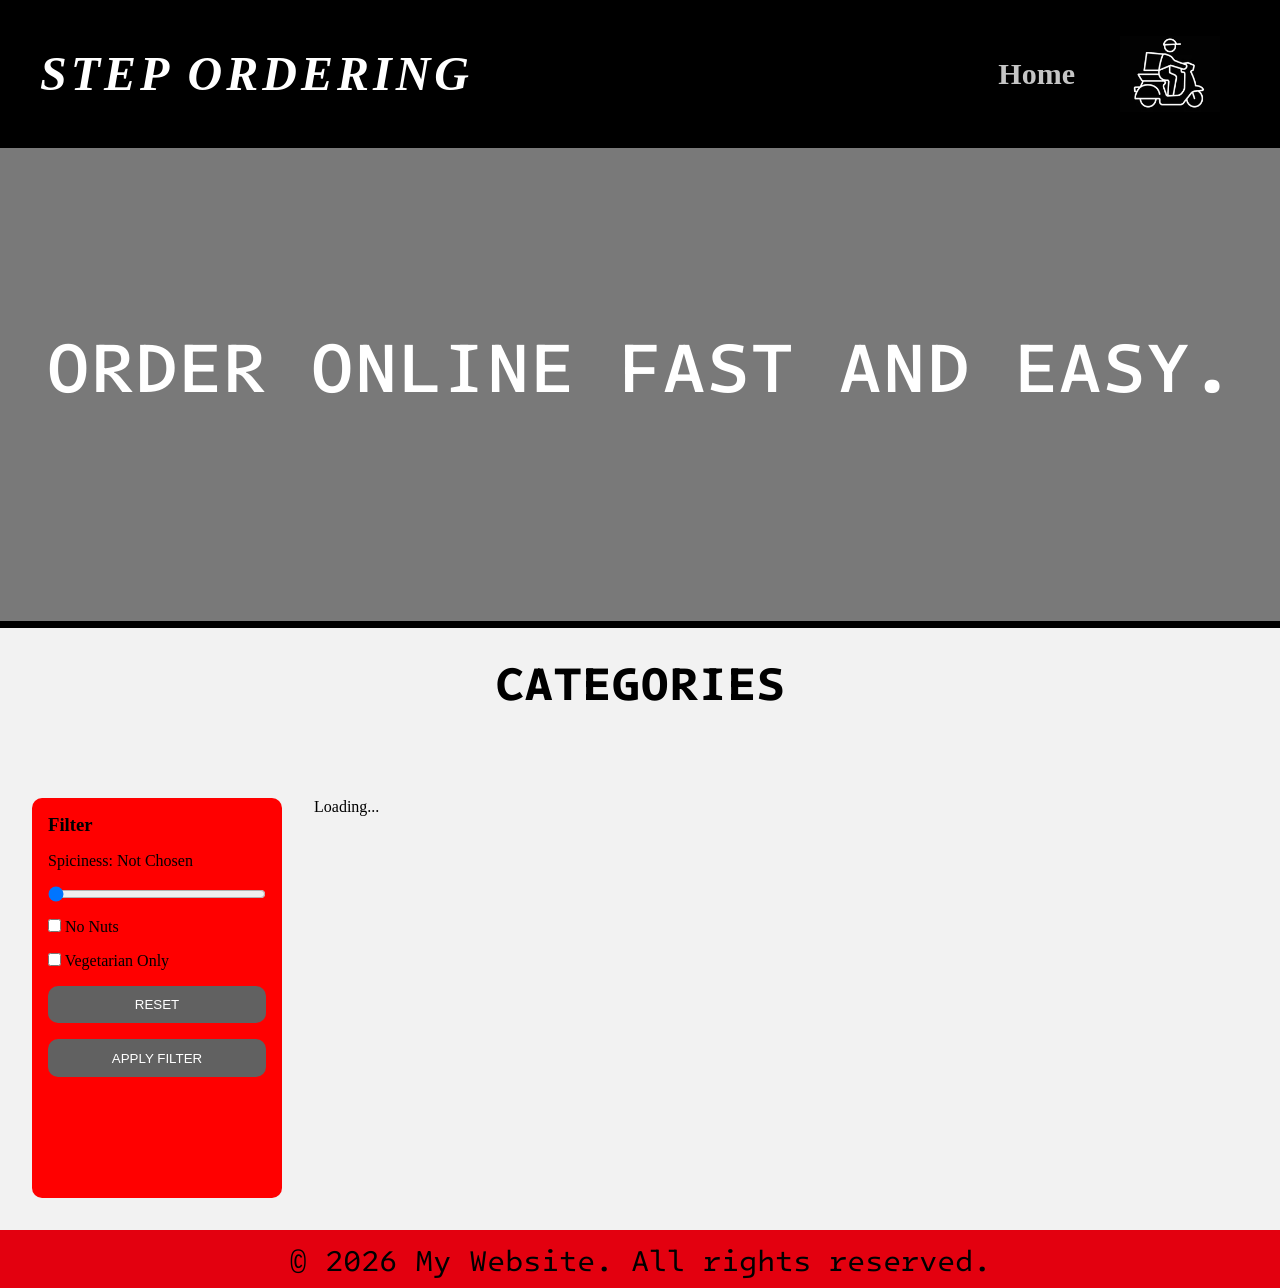
<file: index.html>
<!DOCTYPE html>
<html lang="en">
<head>
    <meta charset="UTF-8">
    <meta name="viewport" content="width=device-width, initial-scale=1.0">
    <meta name="referrer" content="no-referrer">
    <title>Step Ordering Restourant</title>

    <link href="https://fonts.googleapis.com/css2?family=Intel+One+Mono:wght@300..700&display=swap" rel="stylesheet">

    <link rel="stylesheet" href="./scss/main.css">
    <!-- // scss // -->
</head>
<body>
    
 <!--  // navbar start // -->

<nav class="navbar">
    <div class="navbar__logo">
      <span class="navbar__main">Step Ordering</span>
  </div>

 <!-- დარეგისტრირდი -->
    
   <div class="sc-f8895c5e-15 biNlFh" id="welcomeBox" style="display:none;"><svg xmlns="http://www.w3.org/2000/svg" width="34" height="34" fill="none" viewBox="0 0 24 24" alt=""><path stroke="white" stroke-linecap="round" stroke-linejoin="round" stroke-width="1.5" d="M12.12 12.78a1 1 0 0 0-.24 0 3.27 3.27 0 0 1-3.16-3.27c0-1.81 1.46-3.28 3.28-3.28a3.276 3.276 0 0 1 .12 6.55M18.74 19.38A9.93 9.93 0 0 1 12 22c-2.6 0-4.96-.99-6.74-2.62.1-.94.7-1.86 1.77-2.58 2.74-1.82 7.22-1.82 9.94 0 1.07.72 1.67 1.64 1.77 2.58"></path><path stroke="white" stroke-linecap="round" stroke-linejoin="round" stroke-width="1.5" d="M12 22c5.523 0 10-4.477 10-10S17.523 2 12 2 2 6.477 2 12s4.477 10 10 10"></path></svg><div class="sc-f8895c5e-16 bGAOMH" id="welcomeText">User</div></div>
  
<!-- დარეკგისტრირდი -->



<a href="index.html" class="navbar__home">Home</a>

    <div class="navbar__links">
      <a href="cart.html" class="navbar__link">
        <img src="./img/Screenshot_2026-05-13_10-46-38.png" alt="">
      </a>
    </div>
</nav>
<div class="icon">
  <a href="#">
    <div class="icon-tomato">
    <h1>order online fast and easy.</h1>
    </div>
  </a>
</div>

<!-- // navbar end // -->


<!--// main //-->

<!-- categories start -->

<div class="categories">
  <h2>Categories</h2>
</div>

<!-- categories end -->


<!-- menu start -->

<div class="menu">
  <ul class="menu-list"></ul>
</div>

<!-- menu end -->


<!-- main content start -->

<div class="content">

  <!-- filter -->

<aside class="filter">

  <h3>Filter</h3>

  <p id="spicyText">Spiciness: Not Chosen</p>

  <input type="range" id="spiciness" min="0" max="4" value="0">

  <label>
    <input type="checkbox" id="nuts">
    No Nuts
  </label>

  <label>
    <input type="checkbox" id="vegetarian">
    Vegetarian Only
  </label>

  <button id="resetBtn">RESET</button>

  <button id="applyBtn">APPLY FILTER</button>

</aside>

  <!-- cards -->

  <div class="cards"></div>

</div>

<!-- main content end -->






<!-- footer start -->


  <footer class="footer">

  <p>© 2026 My Website. All rights reserved.</p>

  </footer>

  
<!-- footer end -->

         <!-- // java script // -->

     <script src="./js/app.js"></script>
</body>
</html>
</file>
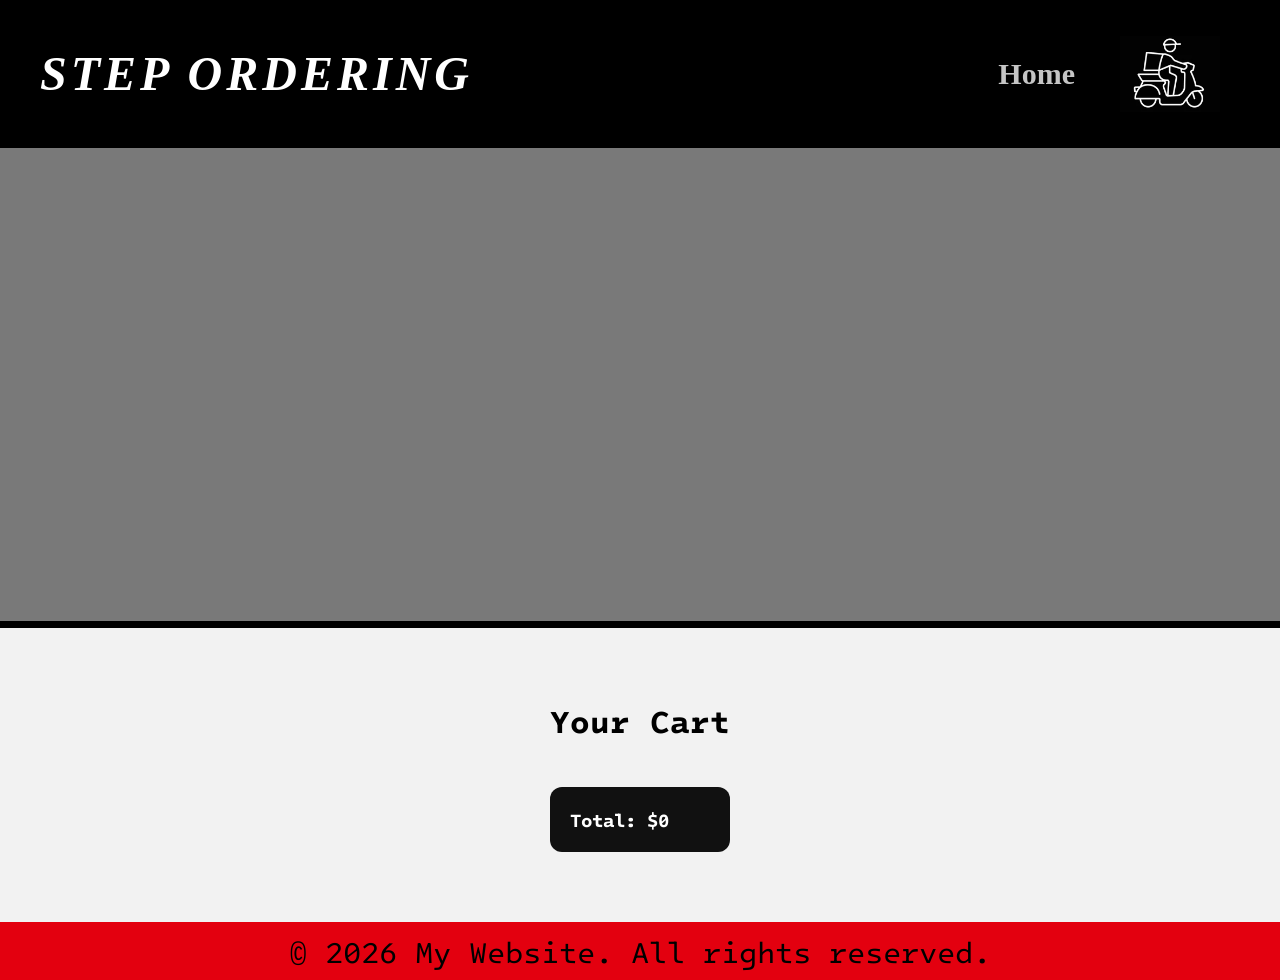
<file: cart.html>
<!DOCTYPE html>
<html lang="en">
<head>
    <meta charset="UTF-8">
    <meta name="viewport" content="width=device-width, initial-scale=1.0">
    <title>Cart Page!</title>

    <link href="https://fonts.googleapis.com/css2?family=Intel+One+Mono:wght@300..700&display=swap" rel="stylesheet">

    <link rel="stylesheet" href="./scss/cart.css">
    <!-- // scss // -->
</head>
<body>
    
<!-- // -->




<!-- // -->




 <!--  // navbar start // -->

<nav class="navbar">
    <div class="navbar__logo">
      <span class="navbar__main">Step Ordering</span>
  </div>

<!-- დარეგისტრირდი -->
    
     <div class="sc-f8895c5e-15 biNlFh" id="welcomeBox" style="display:none;"><svg xmlns="http://www.w3.org/2000/svg" width="34" height="34" fill="none" viewBox="0 0 24 24" alt=""><path stroke="white" stroke-linecap="round" stroke-linejoin="round" stroke-width="1.5" d="M12.12 12.78a1 1 0 0 0-.24 0 3.27 3.27 0 0 1-3.16-3.27c0-1.81 1.46-3.28 3.28-3.28a3.276 3.276 0 0 1 .12 6.55M18.74 19.38A9.93 9.93 0 0 1 12 22c-2.6 0-4.96-.99-6.74-2.62.1-.94.7-1.86 1.77-2.58 2.74-1.82 7.22-1.82 9.94 0 1.07.72 1.67 1.64 1.77 2.58"></path><path stroke="white" stroke-linecap="round" stroke-linejoin="round" stroke-width="1.5" d="M12 22c5.523 0 10-4.477 10-10S17.523 2 12 2 2 6.477 2 12s4.477 10 10 10"></path></svg><div class="sc-f8895c5e-16 bGAOMH" id="welcomeText">User</div></div>
  
<!-- დარეკგისტრირდი -->


<a href="index.html" class="navbar__home">Home</a>

    <div class="navbar__links">
      <a href="cart.html" class="navbar__link">
        <img src="./img/Screenshot_2026-05-13_10-46-38.png" alt="">
      </a>
    </div>
</nav>

<!-- // navbar end // -->

<!-- // icon-tomato -->

<div class="icon">
  <a href="#">
    <div class="icon-tomato">
    </div>
  </a>
</div>

<!-- //icon-tomato -->





<!-- main start -->


<div class="cart-wrapper">
  <h2 class="cart-title">Your Cart</h2>

  <div class="cart-container"></div>

  <div class="cart-summary">
    <h3>Total: $<span id="totalPrice">0</span></h3>
  </div>
</div>


<!-- main end -->








<!-- // footer start // -->

 <footer class="footer">

  <p>© 2026 My Website. All rights reserved.</p>

  </footer>

<!-- // footer end // -->


     <!-- // java script // -->

    <script src="./js/app.js"></script>
</body>
</html>
</file>
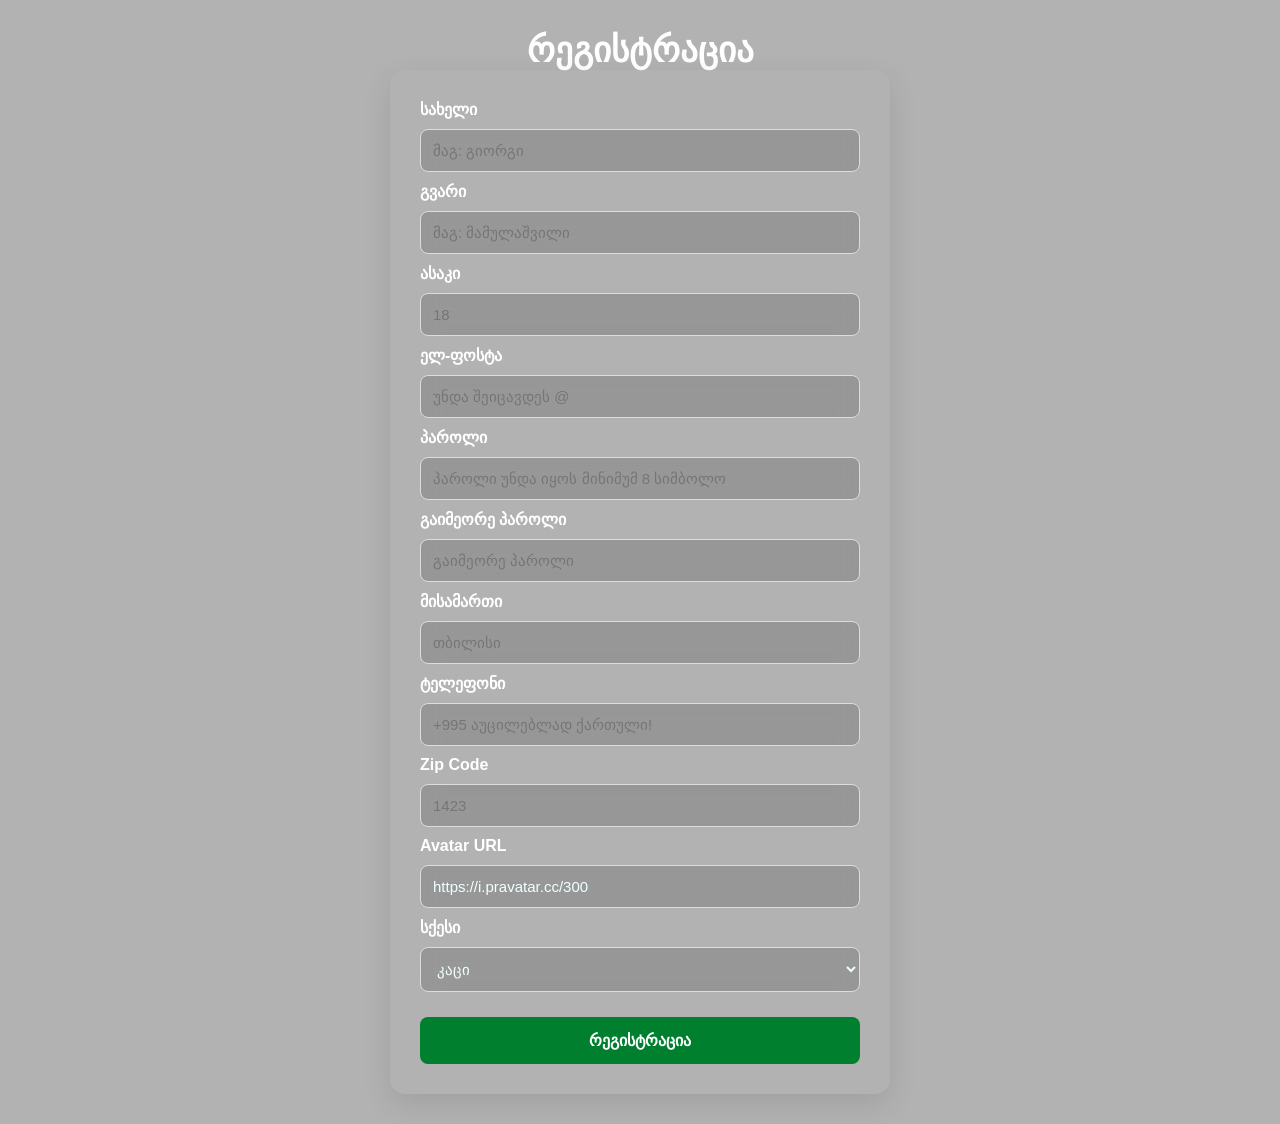
<file: registerpage.html>
<!DOCTYPE html>
<html lang="en">
<head>
    <meta charset="UTF-8">
    <meta name="viewport" content="width=device-width, initial-scale=1.0">
    <title>Registration Page!</title>
    <link rel="stylesheet" href="./scss/registerpage.css">
</head>
<body>
 
  <h2>რეგისტრაცია</h2>

<a href="index.html">
  <button id="home" type="button" style="display:none;" >მთავარი გვერდი</button>
</a>

<form id="registerForm">

<!-- სახელი -->
<label>სახელი</label>
<input type="text" id="firstNameInput" placeholder="მაგ: გიორგი">

<!-- გვარი -->
<label>გვარი</label>
<input type="text" id="lastNameInput" placeholder="მაგ: მამულაშვილი">

<!-- ასაკი -->
<label>ასაკი</label>
<input type="number" id="ageInput" placeholder="18">

<!-- ელ-ფოსტა -->
<label>ელ-ფოსტა</label>
<input type="email" id="emailInput" placeholder="უნდა შეიცავდეს @">


<!-- პაროლი -->
<label>პაროლი</label>
<input type="password" id="passwordInput" placeholder="პაროლი უნდა იყოს მინიმუმ 8 სიმბოლო">

<!-- გაიმეორე პაროლი -->
<label>გაიმეორე პაროლი</label>
<input type="password" id="confirmInput" placeholder="გაიმეორე პაროლი">

<!-- მისამართი -->
<label>მისამართი</label>
<input type="text" id="addressInput" placeholder="თბილისი">

<!-- ტელეფონი -->
<label>ტელეფონი</label>
<input type="text" id="phoneInput" placeholder="+995 აუცილებლად ქართული!">

<!-- Zip Code -->
<label>Zip Code</label>
<input type="text" id="zipcodeInput" placeholder="1423">

<!-- Avatar -->
<label>Avatar URL</label>
<input
  type="text"
  id="avatarInput"
  value="https://i.pravatar.cc/300"
/>


<!-- Gender -->
<label>სქესი</label>
<select id="genderInput">
  <option value="MALE">კაცი</option>
  <option value="FEMALE">ქალი</option>
</select>

<button id="submitButton" type="submit">
  რეგისტრაცია
</button>

<p id="successMsg" style="display:none;">
  რეგისტრაცია წარმატებით დასრულდა!
</p>

</form>
     
   <script src="./js/register.js"></script>
</body>
</html>
</file>
<file: scss/main.css>
* {
  margin: 0;
  padding: 0;
  box-sizing: border-box;
}

body {
  background-color: #f2f2f2;
}

img {
  max-width: 100%;
  display: block;
}

.navbar {
  display: flex;
  align-items: center;
  background-color: #000000;
  padding: 16px 40px;
  position: static;
  top: 0;
  z-index: 1000;
  gap: 25px;
}
.navbar__logo {
  display: flex;
  flex-direction: column;
  align-items: flex-start;
  line-height: 1;
  margin-right: auto;
}
.navbar__main {
  font-size: 3rem;
  font-weight: 700;
  font-style: italic;
  line-height: 1.1;
  color: #fff;
  text-transform: uppercase;
  letter-spacing: 4px;
}
.navbar__home {
  color: #c5c5c5;
  text-decoration: none;
  font-size: 30px;
  font-weight: 700;
  margin: 0;
}
.navbar__home:hover {
  color: #ffffff;
}
.navbar__login {
  color: #ffffff;
  text-decoration: none;
  font-size: 30px;
  font-weight: 700;
}
.navbar__login:hover {
  color: #616161;
}
.navbar__links {
  display: flex;
  align-items: center;
  gap: 15px;
  margin: 0;
}
.navbar__link {
  display: flex;
  align-items: center;
  gap: 8px;
  color: #ffffff;
  text-decoration: none;
  padding: 8px 20px;
  border-radius: 4px;
  font-weight: 600;
  font-size: 15px;
}
.navbar__link img {
  width: 100px;
  height: 100px;
  -o-object-fit: contain;
     object-fit: contain;
  transition: transform 0.5s ease;
}
.navbar__link:hover img {
  transform: translateX(58px);
}

.icon a {
  display: block;
  width: 100%;
  text-decoration: none;
  color: #ffffff;
}
.icon a h1 {
  font: 500 4.5rem/1 "Titillium Web", Arial, Helvetica, sans-serif;
  font-family: "Intel One Mono", monospace;
  text-transform: uppercase;
  text-align: center;
  padding: 180px 20px;
}
.icon-tomato {
  width: 100%;
  min-height: 30rem;
  border-bottom: 7px solid rgb(0, 0, 0);
  display: block;
  background-size: cover;
  background-repeat: no-repeat;
  background-position: center;
  background-image: linear-gradient(rgba(0, 0, 0, 0.5), rgba(0, 0, 0, 0.5)), url("https://images.unsplash.com/photo-1469234496837-d0101f54be3e?fm=jpg&q=60&w=3000&auto=format&fit=crop&ixlib=rb-4.1.0&ixid=M3wxMjA3fDB8MHxzZWFyY2h8M3x8ZGFyayUyMHJlc3RhdXJhbnR8ZW58MHx8MHx8fDA%3D");
  background-attachment: fixed;
}

.categories h2 {
  padding: 20px;
  font-size: 3rem;
  font-weight: 700;
  text-transform: uppercase;
  text-align: center;
  font-family: "Intel One Mono", monospace;
}

.menu {
  padding: 1rem 0;
}
.menu ul {
  display: flex;
  justify-content: center;
  align-items: center;
  gap: 2rem;
  list-style: none;
  margin: 0;
  padding: 0;
  flex-wrap: wrap;
}
.menu li {
  padding: 1rem 1.6rem;
  font-size: 1.6rem;
  font-weight: 500;
  color: #000000;
  background: #c1c1c1;
  cursor: pointer;
  border-radius: 6px;
  transition: all 0.3s ease;
}
.menu li:hover {
  background: rgba(255, 0, 0, 0.1);
  transform: translateY(-2px);
}

.content {
  display: flex;
  padding: 2rem;
  gap: 2rem;
}

.filter {
  width: 250px;
  padding: 1rem;
  background: red;
  border-radius: 10px;
  height: 400px;
  display: flex;
  flex-direction: column;
  gap: 1rem;
}
.filter button {
  border-radius: 10px;
  background: #616161;
  color: white;
  border: none;
  padding: 0.7rem;
  cursor: pointer;
}

.cards {
  display: grid;
  grid-template-columns: repeat(3, 1fr);
  gap: 2rem;
  flex: 1;
}

.card {
  background: rgb(255, 255, 255);
  border-radius: 8px;
  overflow: hidden;
  box-shadow: 0 5px 15px rgba(0, 0, 0, 0);
  text-align: center;
  height: 590px;
  width: 350px;
  transition: 0.3s ease;
  cursor: pointer;
}
.card img {
  width: 100%;
  -o-object-fit: cover;
     object-fit: cover;
}
.card h4 {
  margin: 1rem 0 0.5rem;
}
.card p {
  margin-bottom: 10px;
  font-size: 18px;
}
.card button {
  padding: 14px;
  border-radius: 10px;
  border: solid 2px red;
  cursor: pointer;
  color: #ffffff;
  background-color: #616161;
}
.card button:hover {
  background-color: #e3000f;
}
.card:hover {
  transform: translateY(-5px);
  box-shadow: 0 10px 20px rgba(0, 0, 0, 0.15);
}

.footer {
  background-color: #e3000f;
  color: #000000;
  text-align: center;
  padding: 8px;
  width: 100%;
}
.footer p {
  font-family: "Intel One Mono", monospace;
  margin: 0;
  font-size: 30px;
}

@media (max-width: 1200px) {
  .navbar {
    padding: 16px 20px;
  }
  .navbar__main {
    font-size: 45px;
  }
  .navbar__login {
    font-size: 24px;
  }
  .navbar__home {
    font-size: 24px;
  }
  .navbar__link img {
    width: 80px;
    height: 80px;
  }
  .icon a h1 {
    font-size: 3.5rem;
    padding: 140px 60px;
  }
}
@media (max-width: 992px) {
  .navbar {
    flex-direction: column;
    text-align: center;
  }
  .navbar__logo {
    align-items: center;
    display: contents;
  }
  .navbar__login {
    margin: 0;
  }
  .navbar__home {
    margin: 0;
  }
  .navbar__links {
    justify-content: center;
    flex-wrap: wrap;
  }
  .navbar__main {
    font-size: 40px;
  }
  .content {
    flex-direction: column;
  }
  .filter {
    width: 100%;
  }
  .cards {
    grid-template-columns: repeat(2, 1fr);
  }
  .icon a h1 {
    font-size: 3rem;
    padding: 120px 40px;
  }
}
@media (max-width: 768px) {
  html {
    font-size: 14px;
  }
  .navbar {
    padding: 15px;
  }
  .navbar__main {
    font-size: 32px;
  }
  .navbar__order {
    font-size: 16px;
  }
  .navbar__login {
    font-size: 20px;
  }
  .navbar__home {
    font-size: 20px;
  }
  .navbar__links {
    flex-direction: column;
    width: 100%;
  }
  .navbar__link {
    justify-content: center;
    width: 100%;
  }
  .navbar__link img {
    width: 70px;
    height: 70px;
  }
  .navbar__link:hover img {
    transform: translateX(20px);
  }
  .menu ul {
    gap: 1rem;
  }
  .menu li {
    font-size: 1.1rem;
    padding: 0.8rem 1rem;
  }
  .cards {
    grid-template-columns: 1fr;
  }
  .icon a h1 {
    font-size: 2rem;
    padding: 100px 20px;
  }
  .icon-tomato {
    min-height: 20rem;
    background-attachment: scroll;
  }
  .footer p {
    font-size: 20px;
  }
}
@media (max-width: 480px) {
  .navbar__main {
    font-size: 37px;
  }
  .navbar__order {
    font-size: 14px;
    letter-spacing: 1px;
  }
  .navbar__login {
    font-size: 18px;
  }
  .navbar__home {
    font-size: 30px;
  }
  .navbar__link {
    font-size: 13px;
  }
  .navbar__link img {
    width: 55px;
    height: 55px;
  }
  .icon a h1 {
    font-size: 1.9rem;
    padding: 80px 15px;
  }
  .categories h2 {
    font-size: 1.9rem;
  }
  .menu li {
    width: 350px;
    text-align: center;
  }
  .content {
    padding: 1rem;
  }
  .card img {
    height: 180px;
  }
  .footer p {
    font-size: 16px;
  }
}
.biNlFh {
  background: rgb(0, 0, 0);
  opacity: 0.8;
  border-radius: 12px;
  display: flex;
  align-items: center;
  justify-content: center;
  gap: 10px;
  padding: 10px;
  margin-left: 0;
  cursor: pointer;
  filter: drop-shadow(rgba(0, 0, 0, 0.1) 0px 2px 10px);
}
.biNlFh .bGAOMH {
  font-weight: 700;
  font-size: 22px;
  line-height: 20px;
  color: white;
}/*# sourceMappingURL=main.css.map */
</file>
<file: scss/cart.css>
* {
  margin: 0;
  padding: 0;
  box-sizing: border-box;
}

body {
  min-height: 100vh;
  display: flex;
  flex-direction: column;
  background-color: #f2f2f2;
}

img {
  width: 150px;
  height: 150px;
  display: block;
}

.cart-wrapper {
  flex: 1;
}

.biNlFh {
  background: rgb(0, 0, 0);
  opacity: 0.8;
  border-radius: 12px;
  display: flex;
  align-items: center;
  justify-content: center;
  gap: 10px;
  padding: 10px;
  margin-left: 0;
  cursor: pointer;
  filter: drop-shadow(rgba(0, 0, 0, 0.1) 0px 2px 10px);
}
.biNlFh .bGAOMH {
  font-weight: 700;
  font-size: 22px;
  line-height: 20px;
  color: white;
}

.navbar {
  display: flex;
  align-items: center;
  background-color: #000000;
  padding: 16px 40px;
  position: static;
  top: 0;
  z-index: 1000;
  gap: 25px;
}
.navbar__logo {
  display: flex;
  flex-direction: column;
  align-items: flex-start;
  line-height: 1;
  margin-right: auto;
}
.navbar__main {
  font-size: 3rem;
  font-weight: 700;
  font-style: italic;
  line-height: 1.1;
  color: #fff;
  text-transform: uppercase;
  letter-spacing: 4px;
}
.navbar__home {
  color: #c5c5c5;
  text-decoration: none;
  font-size: 30px;
  font-weight: 700;
  margin: 0;
}
.navbar__home:hover {
  color: #e3000f;
}
.navbar__login {
  color: #ffffff;
  text-decoration: none;
  font-size: 30px;
  font-weight: 700;
}
.navbar__login:hover {
  color: #616161;
}
.navbar__links {
  display: flex;
  align-items: center;
  gap: 15px;
  margin: 0;
}
.navbar__link {
  display: flex;
  align-items: center;
  gap: 8px;
  color: #ffffff;
  text-decoration: none;
  padding: 8px 20px;
  border-radius: 4px;
  font-weight: 600;
  font-size: 15px;
}
.navbar__link img {
  width: 100px;
  height: 100px;
  -o-object-fit: contain;
     object-fit: contain;
  transition: transform 0.5s ease;
}
.navbar__link:hover img {
  transform: translateX(58px);
}

.icon a {
  display: block;
  width: 100%;
  text-decoration: none;
  color: #ffffff;
}
.icon a h1 {
  font: 500 4.5rem/1 "Titillium Web", Arial, Helvetica, sans-serif;
  font-family: "Intel One Mono", monospace;
  text-transform: uppercase;
  text-align: center;
  padding: 180px 20px;
}
.icon-tomato {
  width: 100%;
  min-height: 30rem;
  border-bottom: 7px solid rgb(0, 0, 0);
  display: block;
  background-size: cover;
  background-repeat: no-repeat;
  background-position: center;
  background-image: linear-gradient(rgba(0, 0, 0, 0.5), rgba(0, 0, 0, 0.5)), url("https://images.unsplash.com/photo-1469234496837-d0101f54be3e?fm=jpg&q=60&w=3000&auto=format&fit=crop&ixlib=rb-4.1.0&ixid=M3wxMjA3fDB8MHxzZWFyY2h8M3x8ZGFyayUyMHJlc3RhdXJhbnR8ZW58MHx8MHx8fDA%3D");
  background-attachment: fixed;
}

.cart-wrapper {
  max-width: 900px;
  margin: 50px auto;
  padding: 20px;
  font-family: "Intel One Mono", sans-serif;
}

.cart-title {
  font-size: 32px;
  margin-bottom: 20px;
  font-weight: 700;
}

.cart-container {
  display: flex;
  flex-direction: column;
  gap: 15px;
}

.cart-item {
  display: flex;
  justify-content: space-between;
  align-items: center;
  gap: 10px;
  background: #fff;
  padding: 15px 20px;
  border-radius: 12px;
  box-shadow: 0 5px 15px rgba(0, 0, 0, 0.08);
}

.cart-left {
  display: flex;
  align-items: center;
  gap: 15px;
}

.cart-left img {
  width: 60px;
  height: 60px;
  border-radius: 10px;
  -o-object-fit: cover;
     object-fit: cover;
}

.cart-info h3 {
  margin: 0;
  font-size: 16px;
}

.cart-info p {
  margin: 3px 0 0;
  font-size: 14px;
  opacity: 0.7;
}

.cart-right {
  display: flex;
  align-items: center;
  gap: 10px;
}

.remove-btn {
  border: 1px solid #fee2e2;
  font-size: 15px;
  font-weight: 600;
  padding: 10px 20px;
  background: #991b1b;
  color: white;
  border-radius: 10px;
  cursor: pointer;
}

.cart-summary {
  margin-top: 25px;
  padding: 20px;
  background: #111;
  color: white;
  border-radius: 12px;
}

.footer {
  background-color: #e3000f;
  color: #000000;
  text-align: center;
  padding: 8px;
  width: 100%;
}
.footer p {
  font-family: "Intel One Mono", monospace;
  margin: 0;
  font-size: 30px;
}

@media (max-width: 992px) {
  .navbar {
    flex-wrap: wrap;
    justify-content: space-between;
    gap: 12px;
  }
  .navbar__logo {
    margin-right: 0;
  }
  .navbar__main {
    font-size: 2rem;
  }
  .navbar__home {
    font-size: 30px;
  }
  .navbar__link img {
    width: 65px;
    height: 65px;
  }
  .icon-tomato {
    min-height: 18rem;
    background-attachment: scroll;
  }
  .cart-wrapper {
    width: 95%;
  }
  .cart-title {
    font-size: 24px;
  }
}
@media (max-width: 768px) {
  .navbar {
    padding: 15px;
    display: flex;
    justify-content: center;
    align-items: center;
    align-items: center;
  }
  .navbar__logo {
    width: 100%;
    align-items: center;
  }
  .navbar__main {
    font-size: clamp(1.3rem, 6vw, 2rem);
    text-align: center;
    letter-spacing: 1px;
    word-break: break-word;
  }
  .navbar__links {
    width: 100%;
    justify-content: center;
    flex-wrap: wrap;
  }
}
@media (max-width: 480px) {
  .navbar__main {
    font-size: 2.5rem;
    letter-spacing: 2px;
  }
  .navbar__home {
    font-size: 35px;
  }
  .navbar__link img {
    width: 65px;
    height: 65px;
  }
  .cart-wrapper {
    padding: 12px;
  }
  .cart-title {
    font-size: 20px;
  }
  .cart-item {
    padding: 12px;
  }
  .cart-info h3 {
    font-size: 14px;
  }
  .cart-info p {
    font-size: 12px;
  }
  .remove-btn {
    font-size: 13px;
    padding: 8px;
  }
  .footer p {
    font-size: 16px;
  }
}/*# sourceMappingURL=cart.css.map */
</file>
<file: scss/registerpage.css>
* {
  margin: 0;
  padding: 0;
  box-sizing: border-box;
}

body {
  background-image: linear-gradient(rgba(0, 0, 0, 0.3), rgba(0, 0, 0, 0.3)), url("https://cdn.stocksnap.io/img-thumbs/960w/dark-restaurant_VXU7CK0T65.jpg");
  background-size: cover;
  background-position: center;
  background-repeat: no-repeat;
  min-height: 100vh;
  font-family: sans-serif;
  display: flex;
  flex-direction: column;
  align-items: center;
  justify-content: center;
  padding: 30px;
}

h2 {
  color: #ffffff;
  font-size: 35px;
}

#home {
  border: none;
  background: #3b82f6;
  color: white;
  padding: 10px 20px;
  border-radius: 8px;
  cursor: pointer;
  transition: 0.3s;
}
#home:hover {
  transform: translateY(-2px);
  background: #2563eb;
}

#registerForm {
  width: 100%;
  max-width: 500px;
  padding: 30px;
  border-radius: 15px;
  box-shadow: 0 10px 30px rgba(0, 0, 0, 0.1);
  display: flex;
  flex-direction: column;
  gap: 10px;
}

label {
  font-weight: 600;
  color: #ffffff;
}

input,
select {
  width: 100%;
  padding: 12px;
  color: azure;
  background: rgba(0, 0, 0, 0.15);
  backdrop-filter: blur(10px);
  border: 1px solid #dcdcdc;
  border-radius: 8px;
  font-size: 15px;
  outline: none;
  transition: 0.3s;
}

input:focus,
select:focus {
  border-color: #0062ff;
  box-shadow: 0 0 8px rgba(255, 255, 255, 0.3);
}

#submitButton {
  margin-top: 15px;
  padding: 14px;
  border: none;
  border-radius: 8px;
  background: #00802f;
  color: white;
  font-size: 16px;
  font-weight: bold;
  cursor: pointer;
  transition: 0.3s;
}

#submitButton:hover {
  background: #005d22;
  transform: translateY(-2px);
}

#successMsg {
  margin-top: 15px;
  text-align: center;
  color: #16a34a;
  font-weight: bold;
}

@media (max-width: 600px) {
  #registerForm {
    padding: 20px;
  }
  input,
  select,
  button {
    font-size: 14px;
  }
}/*# sourceMappingURL=registerpage.css.map */
</file>
